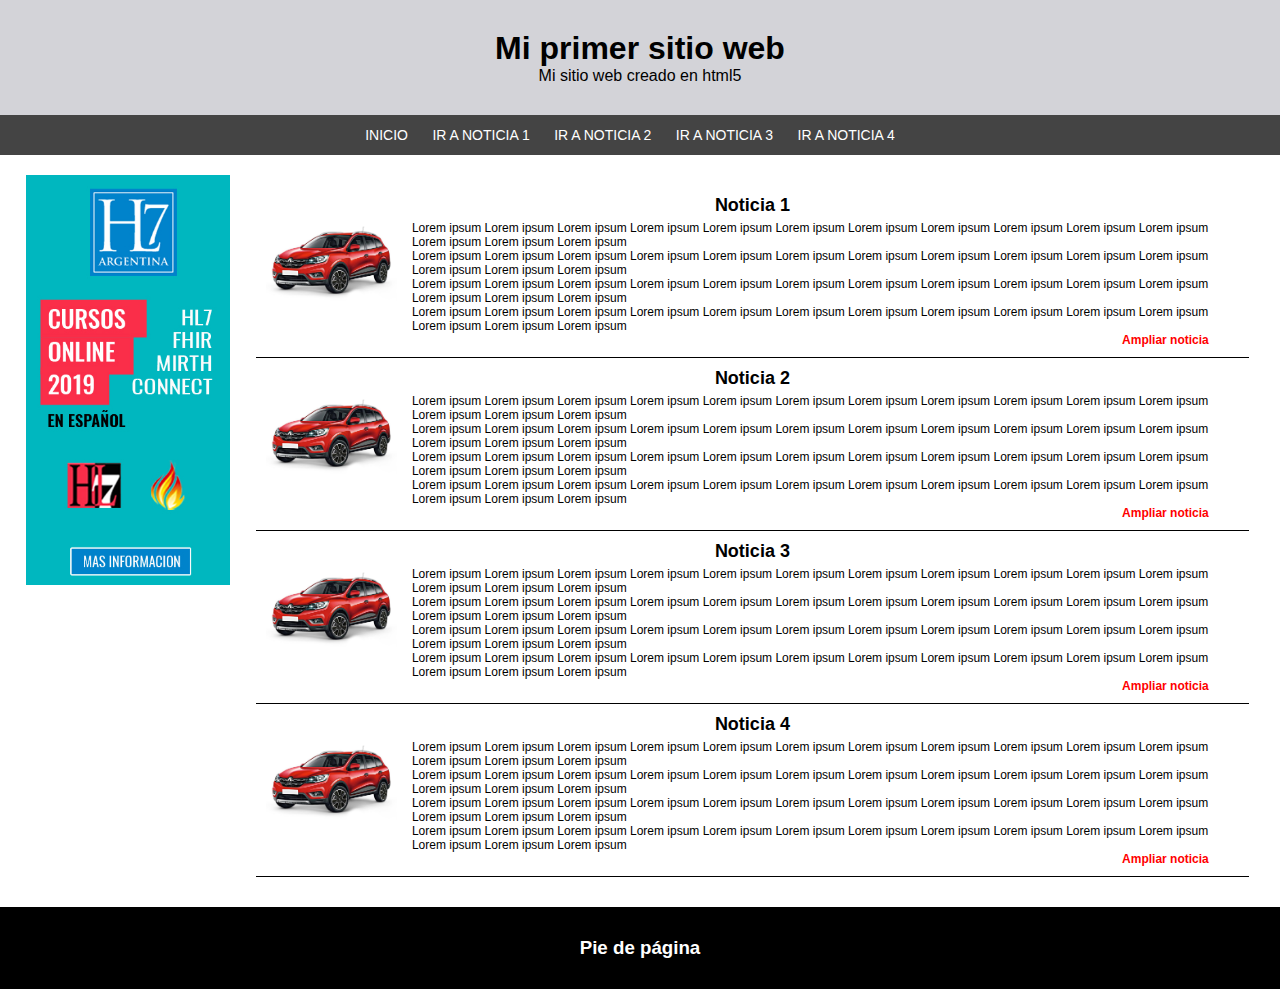
<file: index.html>
<!DOCTYPE html>
<html lang="es">
<head>
    <meta charset="UTF-8">
    <meta name="viewport" content="width=device-width, user-scalable=no">
    <title>Mi primer sitio web</title>
    <link rel="stylesheet" href="./style.css">
</head>
<body>

<div class="header">
    <h1>Mi primer sitio web</h1>
    <p>Mi sitio web creado en html5</p>
</div>
<div class="menu">
    <ul>
        <li><a href="./index.html">Inicio</a></li>
        <li><a href="#n1">Ir a noticia 1</a></li>
        <li><a href="#n2">Ir a noticia 2</a></li>
        <li><a href="#n3">Ir a noticia 3</a></li>
        <li><a href="#n4">Ir a noticia 4</a></li>
    </ul>
</div>
<div class="content">
    <div class="article">
        <h2 id="n1">Noticia 1</h2>
        <div class="img">
            <img src="./img/noticia.jpg">
        </div>
        <div class="text">
            <p>Lorem ipsum Lorem ipsum Lorem ipsum Lorem ipsum Lorem ipsum Lorem ipsum Lorem ipsum Lorem ipsum Lorem
                ipsum Lorem ipsum Lorem ipsum Lorem ipsum Lorem ipsum Lorem ipsum </p>
            <p>Lorem ipsum Lorem ipsum Lorem ipsum Lorem ipsum Lorem ipsum Lorem ipsum Lorem ipsum Lorem ipsum Lorem
                ipsum Lorem ipsum Lorem ipsum Lorem ipsum Lorem ipsum Lorem ipsum </p>
            <p>Lorem ipsum Lorem ipsum Lorem ipsum Lorem ipsum Lorem ipsum Lorem ipsum Lorem ipsum Lorem ipsum Lorem
                ipsum Lorem ipsum Lorem ipsum Lorem ipsum Lorem ipsum Lorem ipsum </p>
            <p>Lorem ipsum Lorem ipsum Lorem ipsum Lorem ipsum Lorem ipsum Lorem ipsum Lorem ipsum Lorem ipsum Lorem
                ipsum Lorem ipsum Lorem ipsum Lorem ipsum Lorem ipsum Lorem ipsum </p>
        </div>
        <a href="./noticia1.html">Ampliar noticia</a>
    </div>
    <div class="article">
        <h2 id="n2">Noticia 2</h2>
        <div class="img">
            <img src="./img/noticia.jpg">
        </div>
        <div class="text">
            <p>Lorem ipsum Lorem ipsum Lorem ipsum Lorem ipsum Lorem ipsum Lorem ipsum Lorem ipsum Lorem ipsum Lorem
                ipsum Lorem ipsum Lorem ipsum Lorem ipsum Lorem ipsum Lorem ipsum </p>
            <p>Lorem ipsum Lorem ipsum Lorem ipsum Lorem ipsum Lorem ipsum Lorem ipsum Lorem ipsum Lorem ipsum Lorem
                ipsum Lorem ipsum Lorem ipsum Lorem ipsum Lorem ipsum Lorem ipsum </p>
            <p>Lorem ipsum Lorem ipsum Lorem ipsum Lorem ipsum Lorem ipsum Lorem ipsum Lorem ipsum Lorem ipsum Lorem
                ipsum Lorem ipsum Lorem ipsum Lorem ipsum Lorem ipsum Lorem ipsum </p>
            <p>Lorem ipsum Lorem ipsum Lorem ipsum Lorem ipsum Lorem ipsum Lorem ipsum Lorem ipsum Lorem ipsum Lorem
                ipsum Lorem ipsum Lorem ipsum Lorem ipsum Lorem ipsum Lorem ipsum </p>
        </div>
        <a href="index.html">Ampliar noticia</a>
    </div>
    <div class="article">
        <h2 id="n3">Noticia 3</h2>
        <div class="img">
            <img src="./img/noticia.jpg">
        </div>
        <div class="text">
            <p>Lorem ipsum Lorem ipsum Lorem ipsum Lorem ipsum Lorem ipsum Lorem ipsum Lorem ipsum Lorem ipsum Lorem
                ipsum Lorem ipsum Lorem ipsum Lorem ipsum Lorem ipsum Lorem ipsum </p>
            <p>Lorem ipsum Lorem ipsum Lorem ipsum Lorem ipsum Lorem ipsum Lorem ipsum Lorem ipsum Lorem ipsum Lorem
                ipsum Lorem ipsum Lorem ipsum Lorem ipsum Lorem ipsum Lorem ipsum </p>
            <p>Lorem ipsum Lorem ipsum Lorem ipsum Lorem ipsum Lorem ipsum Lorem ipsum Lorem ipsum Lorem ipsum Lorem
                ipsum Lorem ipsum Lorem ipsum Lorem ipsum Lorem ipsum Lorem ipsum </p>
            <p>Lorem ipsum Lorem ipsum Lorem ipsum Lorem ipsum Lorem ipsum Lorem ipsum Lorem ipsum Lorem ipsum Lorem
                ipsum Lorem ipsum Lorem ipsum Lorem ipsum Lorem ipsum Lorem ipsum </p>
        </div>
        <a href="index.html">Ampliar noticia</a>
    </div>
    <div class="article">
        <h2 id="n4">Noticia 4</h2>
        <div class="img">
            <img src="./img/noticia.jpg">
        </div>
        <div class="text">
            <p>Lorem ipsum Lorem ipsum Lorem ipsum Lorem ipsum Lorem ipsum Lorem ipsum Lorem ipsum Lorem ipsum Lorem
                ipsum Lorem ipsum Lorem ipsum Lorem ipsum Lorem ipsum Lorem ipsum </p>
            <p>Lorem ipsum Lorem ipsum Lorem ipsum Lorem ipsum Lorem ipsum Lorem ipsum Lorem ipsum Lorem ipsum Lorem
                ipsum Lorem ipsum Lorem ipsum Lorem ipsum Lorem ipsum Lorem ipsum </p>
            <p>Lorem ipsum Lorem ipsum Lorem ipsum Lorem ipsum Lorem ipsum Lorem ipsum Lorem ipsum Lorem ipsum Lorem
                ipsum Lorem ipsum Lorem ipsum Lorem ipsum Lorem ipsum Lorem ipsum </p>
            <p>Lorem ipsum Lorem ipsum Lorem ipsum Lorem ipsum Lorem ipsum Lorem ipsum Lorem ipsum Lorem ipsum Lorem
                ipsum Lorem ipsum Lorem ipsum Lorem ipsum Lorem ipsum Lorem ipsum </p>
        </div>
        <a href="index.html">Ampliar noticia</a>
    </div>
</div>
<div class="sidebar">
    <img src="./img/banner.jpg">
</div>
<div class="footer">
    <h3>Pie de página</h3>
</div>

</body>
</html>
</file>
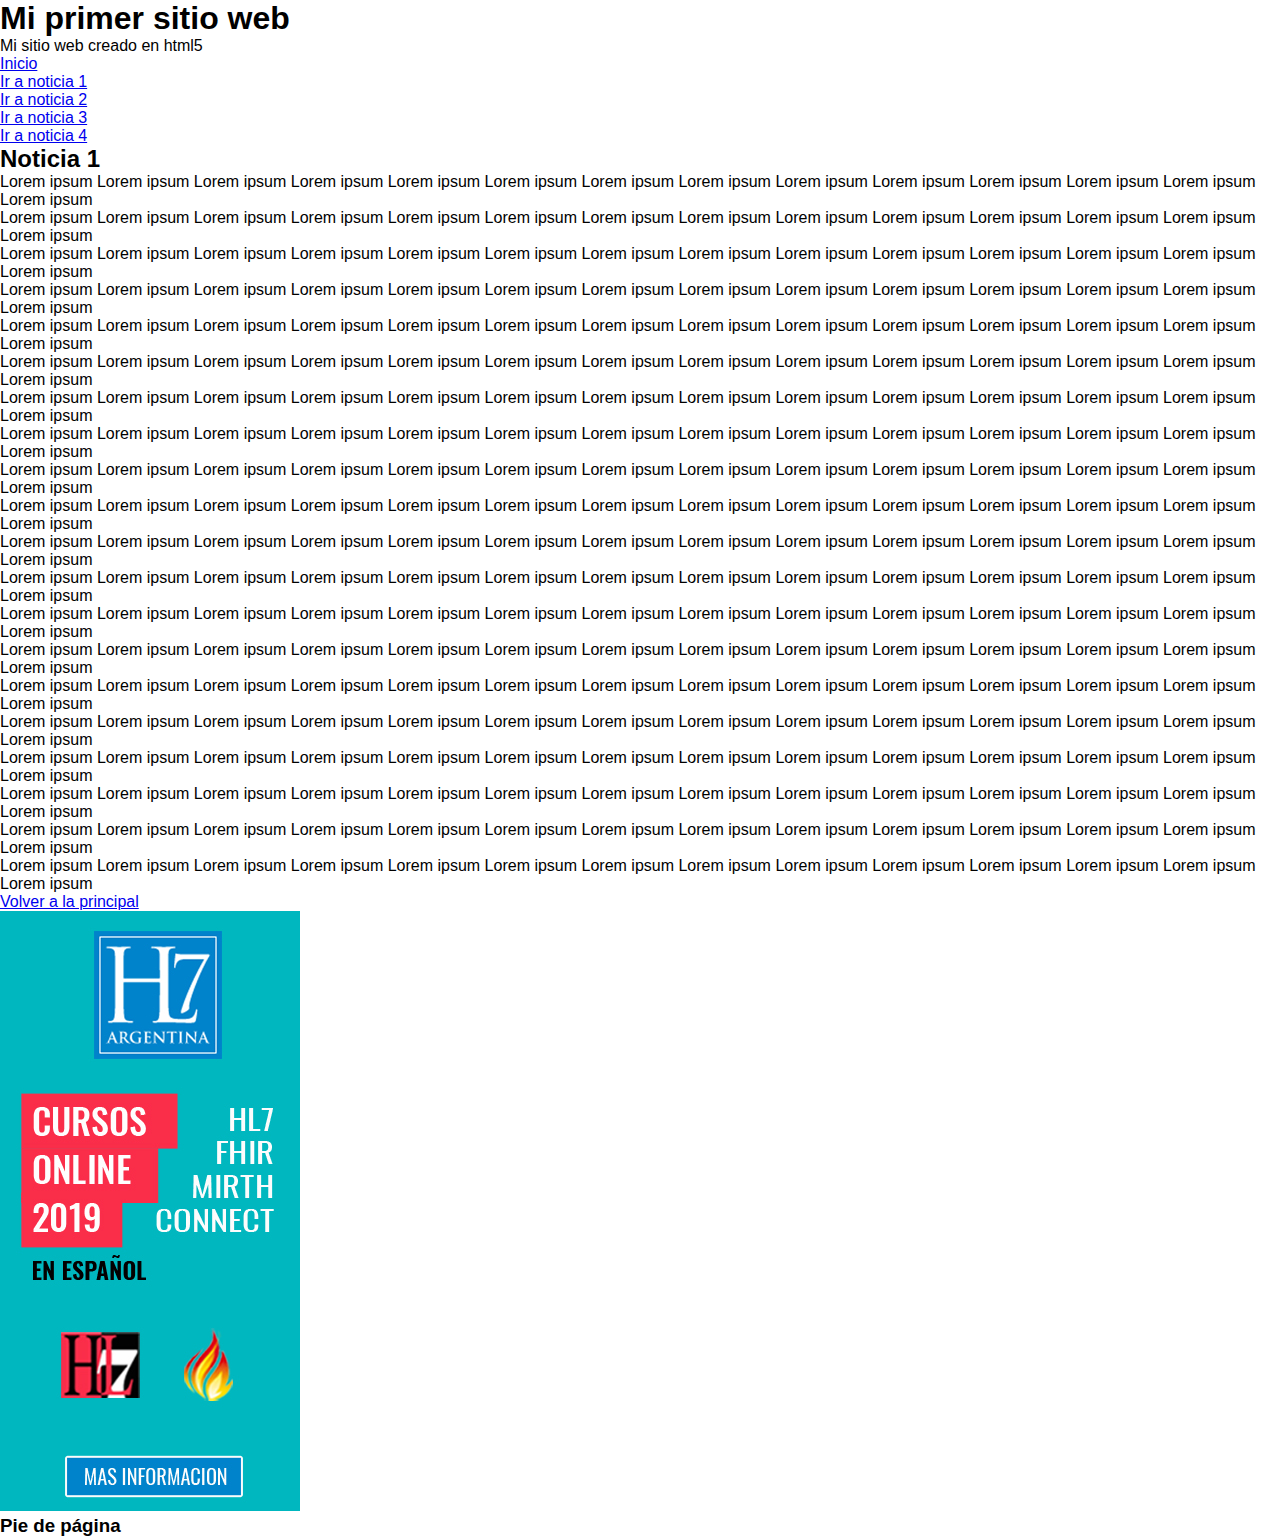
<file: noticia1.html>
<!DOCTYPE html>
<html lang="es">
<head>
    <meta charset="UTF-8">
    <title>Esta es la noticia 1</title>
    <link rel="stylesheet" href="./style.css">
</head>
<body>


<header>
    <h1>Mi primer sitio web</h1>
    <p>Mi sitio web creado en html5</p>
</header>
<nav>
    <ul>
        <li><a href="./index.html">Inicio</a></li>
        <li><a href="#n1">Ir a noticia 1</a></li>
        <li><a href="#n2">Ir a noticia 2</a></li>
        <li><a href="#n3">Ir a noticia 3</a></li>
        <li><a href="#n4">Ir a noticia 4</a></li>
    </ul>
</nav>
<section>
    <article>
        <h2 id="n1">Noticia 1</h2>
        <p>Lorem ipsum Lorem ipsum Lorem ipsum Lorem ipsum Lorem ipsum Lorem ipsum Lorem ipsum Lorem ipsum Lorem ipsum
            Lorem ipsum Lorem ipsum Lorem ipsum Lorem ipsum Lorem ipsum </p>
        <p>Lorem ipsum Lorem ipsum Lorem ipsum Lorem ipsum Lorem ipsum Lorem ipsum Lorem ipsum Lorem ipsum Lorem ipsum
            Lorem ipsum Lorem ipsum Lorem ipsum Lorem ipsum Lorem ipsum </p>
        <p>Lorem ipsum Lorem ipsum Lorem ipsum Lorem ipsum Lorem ipsum Lorem ipsum Lorem ipsum Lorem ipsum Lorem ipsum
            Lorem ipsum Lorem ipsum Lorem ipsum Lorem ipsum Lorem ipsum </p>
        <p>Lorem ipsum Lorem ipsum Lorem ipsum Lorem ipsum Lorem ipsum Lorem ipsum Lorem ipsum Lorem ipsum Lorem ipsum
            Lorem ipsum Lorem ipsum Lorem ipsum Lorem ipsum Lorem ipsum </p>
        <p>Lorem ipsum Lorem ipsum Lorem ipsum Lorem ipsum Lorem ipsum Lorem ipsum Lorem ipsum Lorem ipsum Lorem ipsum
            Lorem ipsum Lorem ipsum Lorem ipsum Lorem ipsum Lorem ipsum </p>
        <p>Lorem ipsum Lorem ipsum Lorem ipsum Lorem ipsum Lorem ipsum Lorem ipsum Lorem ipsum Lorem ipsum Lorem ipsum
            Lorem ipsum Lorem ipsum Lorem ipsum Lorem ipsum Lorem ipsum </p>
        <p>Lorem ipsum Lorem ipsum Lorem ipsum Lorem ipsum Lorem ipsum Lorem ipsum Lorem ipsum Lorem ipsum Lorem ipsum
            Lorem ipsum Lorem ipsum Lorem ipsum Lorem ipsum Lorem ipsum </p>
        <p>Lorem ipsum Lorem ipsum Lorem ipsum Lorem ipsum Lorem ipsum Lorem ipsum Lorem ipsum Lorem ipsum Lorem ipsum
            Lorem ipsum Lorem ipsum Lorem ipsum Lorem ipsum Lorem ipsum </p>
        <p>Lorem ipsum Lorem ipsum Lorem ipsum Lorem ipsum Lorem ipsum Lorem ipsum Lorem ipsum Lorem ipsum Lorem ipsum
            Lorem ipsum Lorem ipsum Lorem ipsum Lorem ipsum Lorem ipsum </p>
        <p>Lorem ipsum Lorem ipsum Lorem ipsum Lorem ipsum Lorem ipsum Lorem ipsum Lorem ipsum Lorem ipsum Lorem ipsum
            Lorem ipsum Lorem ipsum Lorem ipsum Lorem ipsum Lorem ipsum </p>
        <p>Lorem ipsum Lorem ipsum Lorem ipsum Lorem ipsum Lorem ipsum Lorem ipsum Lorem ipsum Lorem ipsum Lorem ipsum
            Lorem ipsum Lorem ipsum Lorem ipsum Lorem ipsum Lorem ipsum </p>
        <p>Lorem ipsum Lorem ipsum Lorem ipsum Lorem ipsum Lorem ipsum Lorem ipsum Lorem ipsum Lorem ipsum Lorem ipsum
            Lorem ipsum Lorem ipsum Lorem ipsum Lorem ipsum Lorem ipsum </p>
        <p>Lorem ipsum Lorem ipsum Lorem ipsum Lorem ipsum Lorem ipsum Lorem ipsum Lorem ipsum Lorem ipsum Lorem ipsum
            Lorem ipsum Lorem ipsum Lorem ipsum Lorem ipsum Lorem ipsum </p>
        <p>Lorem ipsum Lorem ipsum Lorem ipsum Lorem ipsum Lorem ipsum Lorem ipsum Lorem ipsum Lorem ipsum Lorem ipsum
            Lorem ipsum Lorem ipsum Lorem ipsum Lorem ipsum Lorem ipsum </p>
        <p>Lorem ipsum Lorem ipsum Lorem ipsum Lorem ipsum Lorem ipsum Lorem ipsum Lorem ipsum Lorem ipsum Lorem ipsum
            Lorem ipsum Lorem ipsum Lorem ipsum Lorem ipsum Lorem ipsum </p>
        <p>Lorem ipsum Lorem ipsum Lorem ipsum Lorem ipsum Lorem ipsum Lorem ipsum Lorem ipsum Lorem ipsum Lorem ipsum
            Lorem ipsum Lorem ipsum Lorem ipsum Lorem ipsum Lorem ipsum </p>
        <p>Lorem ipsum Lorem ipsum Lorem ipsum Lorem ipsum Lorem ipsum Lorem ipsum Lorem ipsum Lorem ipsum Lorem ipsum
            Lorem ipsum Lorem ipsum Lorem ipsum Lorem ipsum Lorem ipsum </p>
        <p>Lorem ipsum Lorem ipsum Lorem ipsum Lorem ipsum Lorem ipsum Lorem ipsum Lorem ipsum Lorem ipsum Lorem ipsum
            Lorem ipsum Lorem ipsum Lorem ipsum Lorem ipsum Lorem ipsum </p>
        <p>Lorem ipsum Lorem ipsum Lorem ipsum Lorem ipsum Lorem ipsum Lorem ipsum Lorem ipsum Lorem ipsum Lorem ipsum
            Lorem ipsum Lorem ipsum Lorem ipsum Lorem ipsum Lorem ipsum </p>
        <p>Lorem ipsum Lorem ipsum Lorem ipsum Lorem ipsum Lorem ipsum Lorem ipsum Lorem ipsum Lorem ipsum Lorem ipsum
            Lorem ipsum Lorem ipsum Lorem ipsum Lorem ipsum Lorem ipsum </p>
        <a href="./index.html">Volver a la principal</a>
    </article>
</section>
<aside>
    <img src="./img/banner.jpg">
</aside>
<footer>
    <h3>Pie de página</h3>
</footer>

</body>
</html>
</file>
<file: style.css>
/* Le sacamos los margenes y espacios a todos los elementos */

* {
    margin: 0;
    padding: 0;
    border: 0;
}


/* el width del html,body puede ser 100% o auto */
html, body {
    width: 100%;
    height: 100%;
    font-family: 'Oswald', sans-serif;
}

/* Header */

.header {
    width: 100%;
    text-align: center;
    vertical-align: center;
    margin: 0px auto;
    padding-top: 30px;
    padding-bottom: 30px;
    background: #d3d3d8;
}

/* Sidebar */

.sidebar {
    width: 20%;
    height: 500px;
    float: left;
    text-align: center;
    padding-top: 20px;
}

.sidebar img {
    width: 80%;
    transition: 0.3s;
}

.sidebar img:hover {
    transform: scale(1.05);
    transition: 0.3s;
}


/* Content */

.content {
    width: 80%;
    float: right;
    margin-top: 30px;
    margin-bottom: 30px;
}

/* Footer */

.footer {
    width: 100%;
    clear: both;
    background: black;
    color: white;
    text-align: center;
    padding-top: 30px;
    padding-bottom: 30px;
}

/* Menu */

.menu ul {
    list-style: none;
    background-color: #444;
    text-align: center;
    padding: 0;
    margin: 0;
}

.menu li {

    font-size: 14px;
    text-transform: uppercase;
    line-height: 40px;
    margin-right: 20px;
    height: 40px;
    display: inline-block;
}

.menu a {
    text-decoration: none;
    color: #fff;
    display: block;
    transition: .5s background-color;
}

.menu a:hover {
    background-color: #000000;
}

.menu a.active {
    background-color: #fff;
    color: #444;
    cursor: default;
}

/* Articulos */

.article {
    border-bottom: 1px solid black;
    clear: both;
    padding: 10px;
    font-size: 12px;
    width: 95%;
}

.article h2 {
    text-align: center;
    padding-bottom: 5px;
}

.article p {
    font-weight: normal;
}

.article a {
    display: block;
    text-align: right;
    margin-top: 10px;
    font-weight: bold;
    margin-right: 30px;
    text-decoration: none;
    color: red;
    clear: both;
}

.article .img {
    width: 15%;
    float: left;
}

.article img {
    width: 90%;
    margin: 0px auto;
}

.article .text {
    width: 85%;
    float: right;
}


/* Media queries */

@media (max-width: 768px) {
    .sidebar{
        display: none;
    }
    .content{
        width: 100%;
    }

    .content .img{
        width: 100%;
        text-align: center;
    }

    .section .text{
        width: 100%;
    }

    .section img{
        width: 60%;
    }

}
</file>
